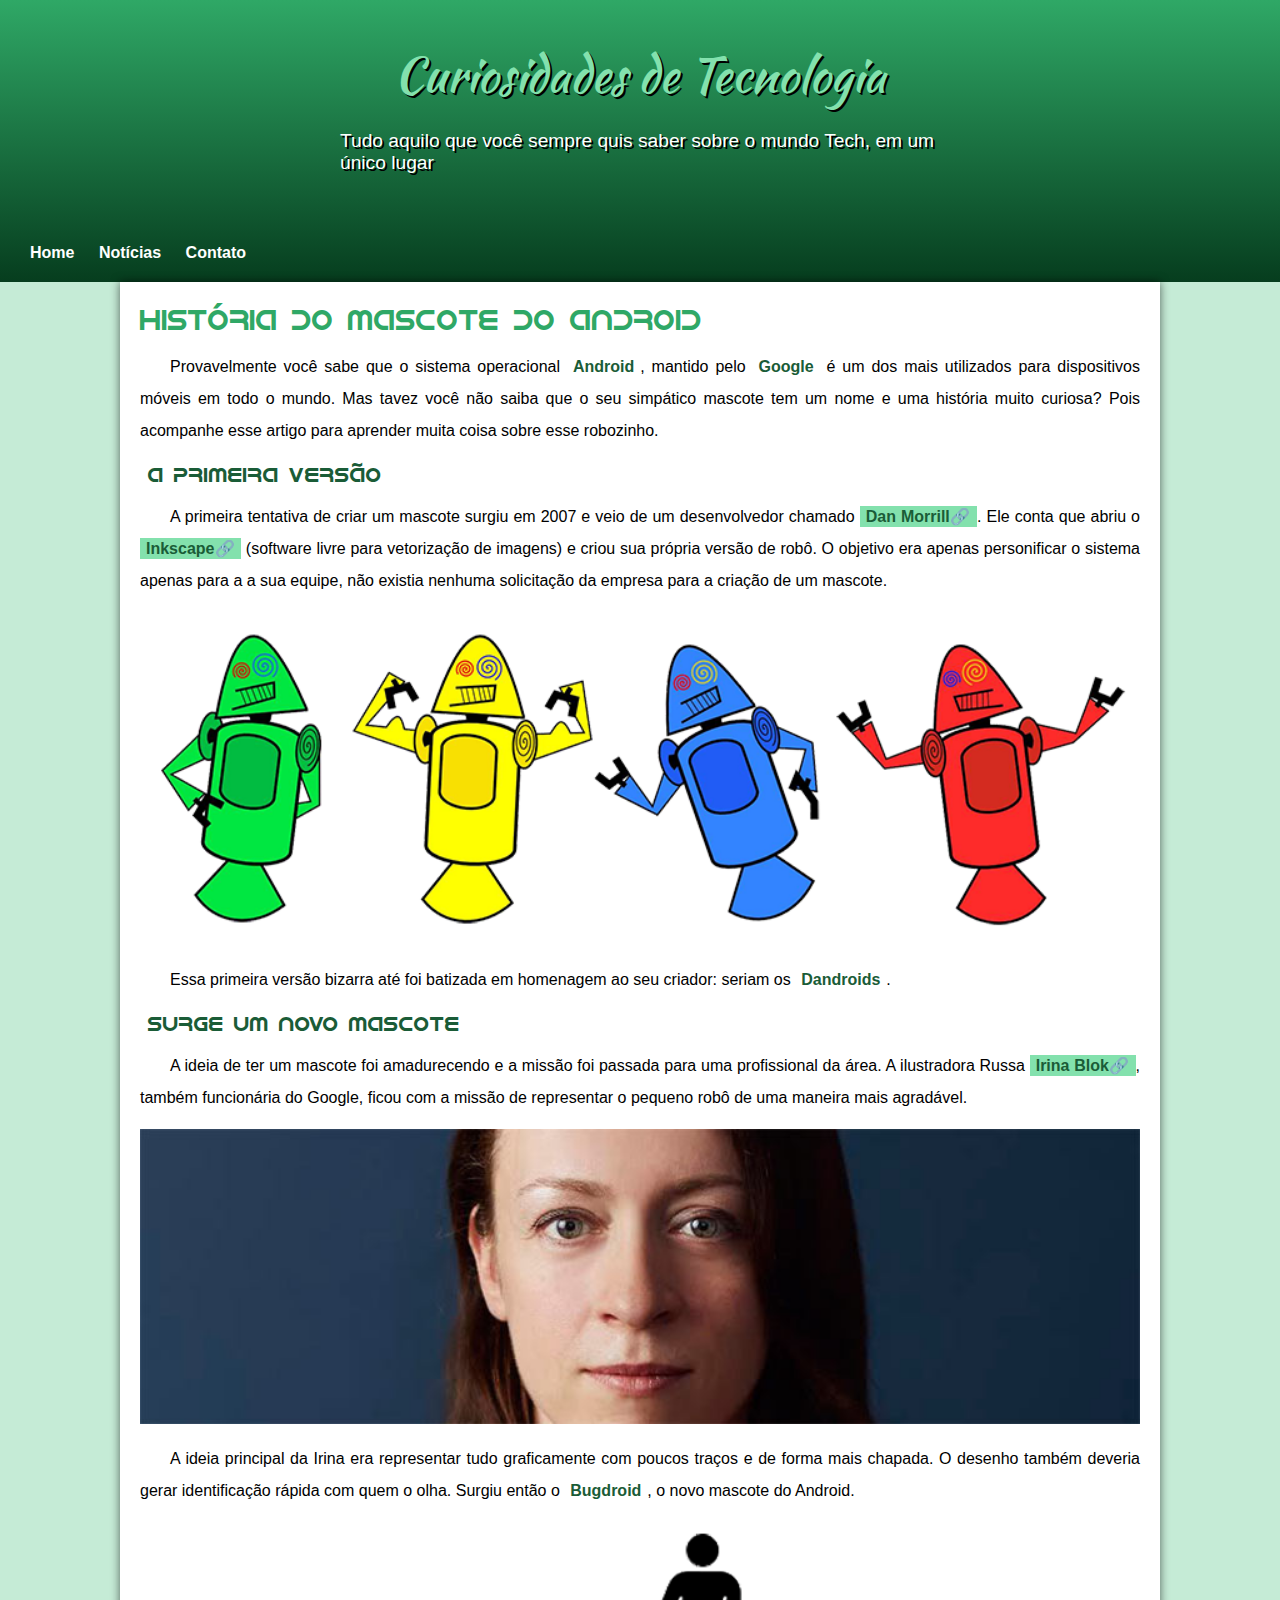
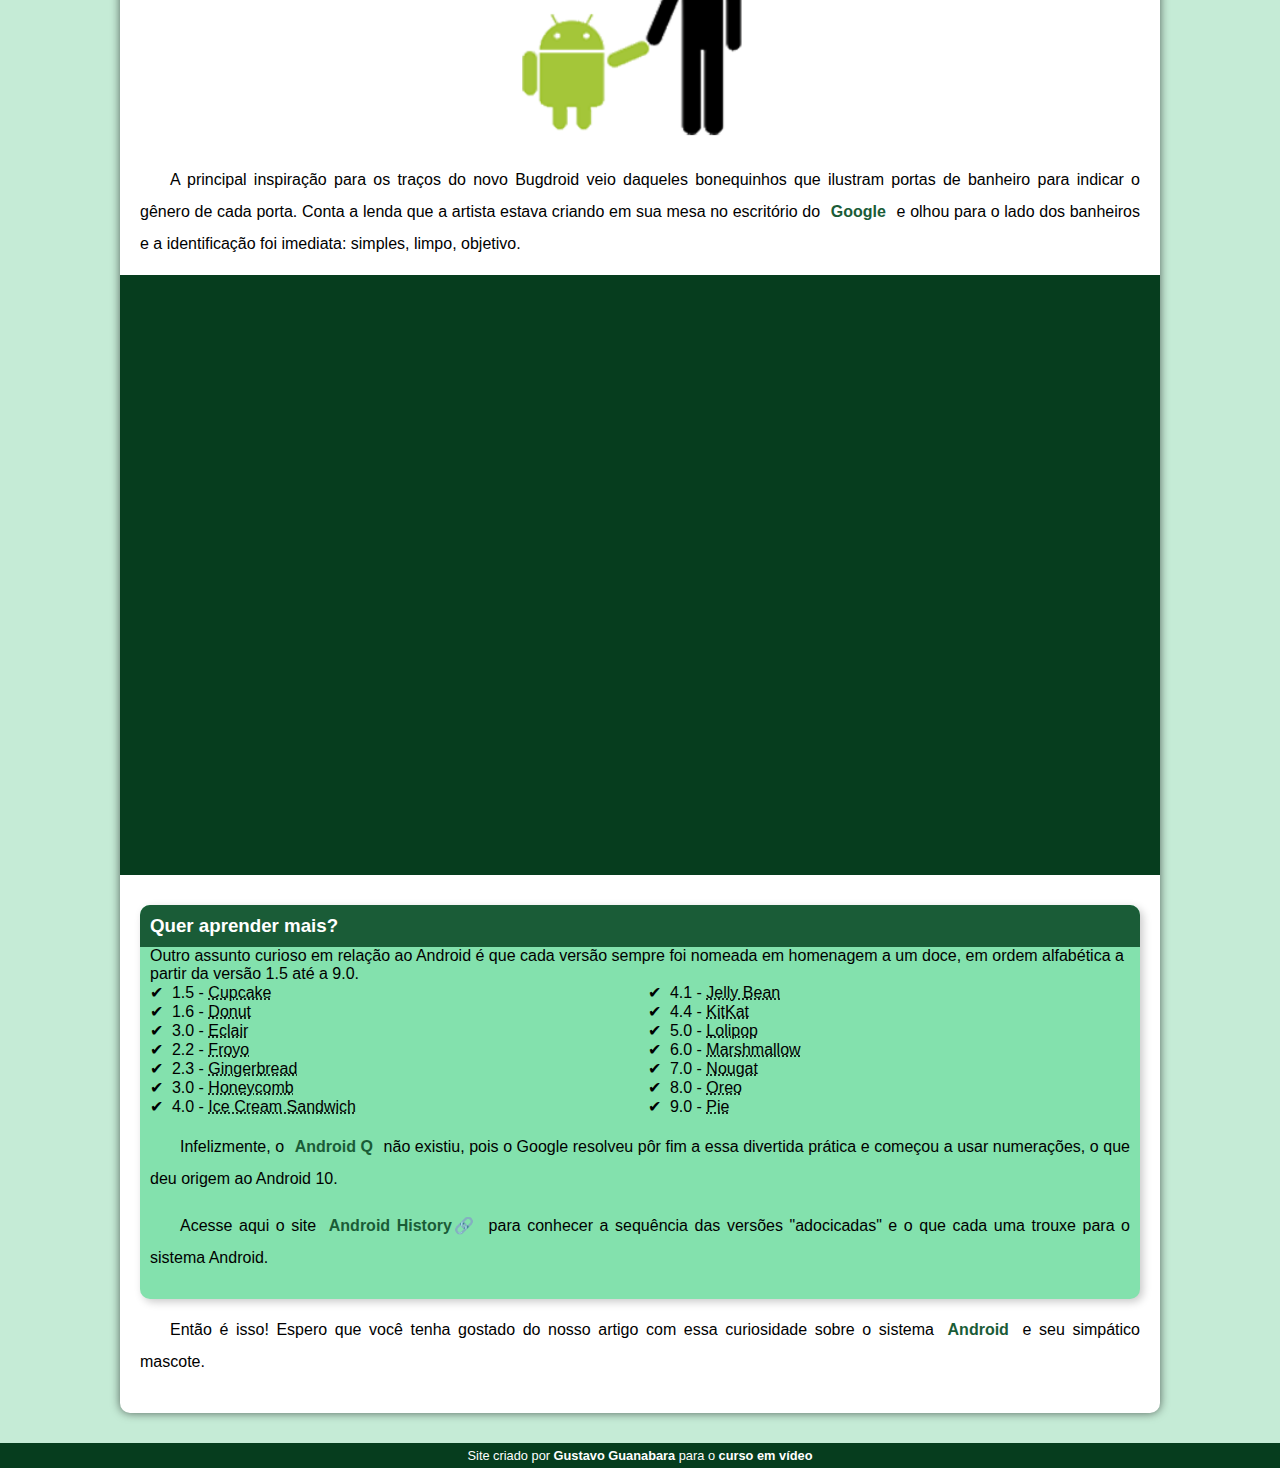
<file: index.html>
<!DOCTYPE html>
<html lang="pt-br">
<head>
    <meta charset="UTF-8">
    <meta http-equiv="X-UA-Compatible" content="IE=edge">
    <meta name="viewport" content="width=device-width, initial-scale=1.0">
    <title>Como surgiu o Mascote do Android</title>
   <link rel="stylesheet" href="estilo/style.css">
   <link rel="shortcut icon" href="imagens/favicon.ico" type="image/x-icon">
</head>
<body>
    <header>
        <h1>Curiosidades de Tecnologia</h1>
        <p>Tudo aquilo que você sempre quis saber sobre o mundo Tech, em um único lugar</p>
        <nav style="padding:20px">
            <a href="#">Home</a>
            <a href="#">Notícias</a>
            <a href="#">Contato</a>
        </nav>
    </header>
    <main>
        <article>
            <h1>História do Mascote do Android</h1>

            <p>Provavelmente você sabe que o sistema operacional <strong>Android</strong>, mantido pelo <strong>Google</strong> é um dos mais utilizados para dispositivos móveis em todo o mundo. Mas tavez você não saiba que o seu simpático mascote tem um nome e uma história muito curiosa? Pois acompanhe esse artigo para aprender muita coisa sobre esse robozinho.</p>

            <h2>A primeira versão</h2>

            <p>A primeira tentativa de criar um mascote surgiu em 2007 e veio de um desenvolvedor chamado <a href="https://androidcommunity.com/dan-morrill-shows-us-the-android-mascot-that-almost-was-20130103/" target="_blank" class="externo"> Dan Morrill</a>. Ele conta que abriu o <a href="https://androidcommunity.com/dan-morrill-shows-us-the-android-mascot-that-almost-was-20130103/" target="_blank" class="externo">Inkscape</a> (software livre para vetorização de imagens) e criou sua própria versão de robô. O objetivo era apenas personificar o sistema apenas para a a sua equipe, não existia nenhuma solicitação da empresa para a criação de um mascote.</p>

            <picture>
                <source media="(max-width:670px )" srcset="imagens/dan-droids-pq.png">
                <img src="imagens/dan-droids.png" alt="primeiro mascote do android">
            </picture>

            <p>Essa primeira versão bizarra até foi batizada em homenagem ao seu criador: seriam os <strong>Dandroids</strong>.</p>

            <h2>Surge um novo mascote</h2>

            <p>A ideia de ter um mascote foi amadurecendo e a missão foi passada para uma profissional da área. A ilustradora Russa <a href="https://www.irinablok.com" target="_blank" class="externo">Irina Blok</a>, também funcionária do Google, ficou com a missão de representar o pequeno robô de uma maneira mais agradável.</p>

            <picture>
                <source media="(max-width:670px )" srcset="imagens/irina-blok-pq.jpg">
                <img src="imagens/irina-blok.jpg" alt="Irina block criadora do bugdroid">
            </picture>

            <p>A ideia principal da Irina era representar tudo graficamente com poucos traços e de forma mais chapada. O desenho também deveria gerar identificação rápida com quem o olha. Surgiu então o <strong>Bugdroid</strong>, o novo mascote do Android.</p>

            <img src="imagens/bugdroid.png" class="pequena" alt="roboehomem">

            <p>A principal inspiração para os traços do novo Bugdroid veio daqueles bonequinhos que ilustram portas de banheiro para indicar o gênero de cada porta. Conta a lenda que a artista estava criando em sua mesa no escritório do <strong>Google</strong> e olhou para o lado dos banheiros e a identificação foi imediata: simples, limpo, objetivo.</p> 

            <div class="video">
                <iframe width="560" height="315" src="https://www.youtube.com/embed/l2UDgpLz20M" title="YouTube video player" frameborder="0" allow="accelerometer; autoplay; clipboard-write; encrypted-media; gyroscope; picture-in-picture; web-share" allowfullscreen></iframe>
            </div>
            
             <aside>
                    <h3>Quer aprender mais? </h3>
                 
                             Outro assunto curioso em relação ao Android é que cada versão sempre foi nomeada em homenagem a um doce, em ordem alfabética a partir da versão 1.5 até a 9.0.
                 
                             <ul>
                                 <li>1.5 - <abbr title="Bolo de Copo">Cupcake</abbr></li>
                                 <li>1.6 - <abbr title="Rosquinha">Donut</abbr></li>
                                 <li>3.0 - <abbr title="Bomba">Eclair</abbr></li>
                                 <li>2.2 - <abbr title="Iorgute Congelado">Froyo</abbr></li>
                                 <li>2.3 - <abbr title="Biscoito de Gengibre">Gingerbread</abbr></li>
                                 <li>3.0 - <abbr title="Favo de Mel">Honeycomb</abbr></li>
                                 <li>4.0 - <abbr title="Sanduiche de Sorvete">Ice Cream Sandwich</abbr></li>
                                 <li>4.1 - <abbr title="Jujuba">Jelly Bean</abbr></li>
                                 <li>4.4 - <abbr title="KitKat">KitKat</abbr></li>
                                 <li>5.0 - <abbr title="Pirulito">Lolipop</abbr></li>
                                 <li>6.0 - <abbr title="Marshmallow">Marshmallow</abbr></li>
                                 <li>7.0 - <abbr title="Torrone">Nougat</abbr></li>
                                 <li>8.0 - <abbr title="Oreo">Oreo</abbr></li>
                                 <li>9.0 - <abbr title="Torta">Pie</abbr></li>
                             </ul>
                 
                             <p>Infelizmente, o <strong>Android Q</strong> não existiu, pois o Google resolveu pôr fim a essa divertida prática e começou a usar numerações, o que deu origem ao Android 10.</p>
                 
                             <p>Acesse aqui o site <a href="https://www.android.com/intl/em_uk/history" target="_blank" class="externo">Android History</a> para conhecer a sequência das versões "adocicadas" e o que cada uma trouxe para o sistema Android.</p>
             </aside>
            

            <p>Então é isso! Espero que você tenha gostado do nosso artigo com essa curiosidade sobre o sistema <strong>Android</strong> e seu simpático mascote.</p>

        </article>
    </main>
    <footer>
        <p>Site criado por <a href="https://gustavoguanabara.github.io" target="_blank">Gustavo Guanabara</a> para o <a href="https://www.cursoemvideo.com/minha-conta/" target="_blank">curso em vídeo</a></p>
    </footer>
    
</body>
</html>
</file>
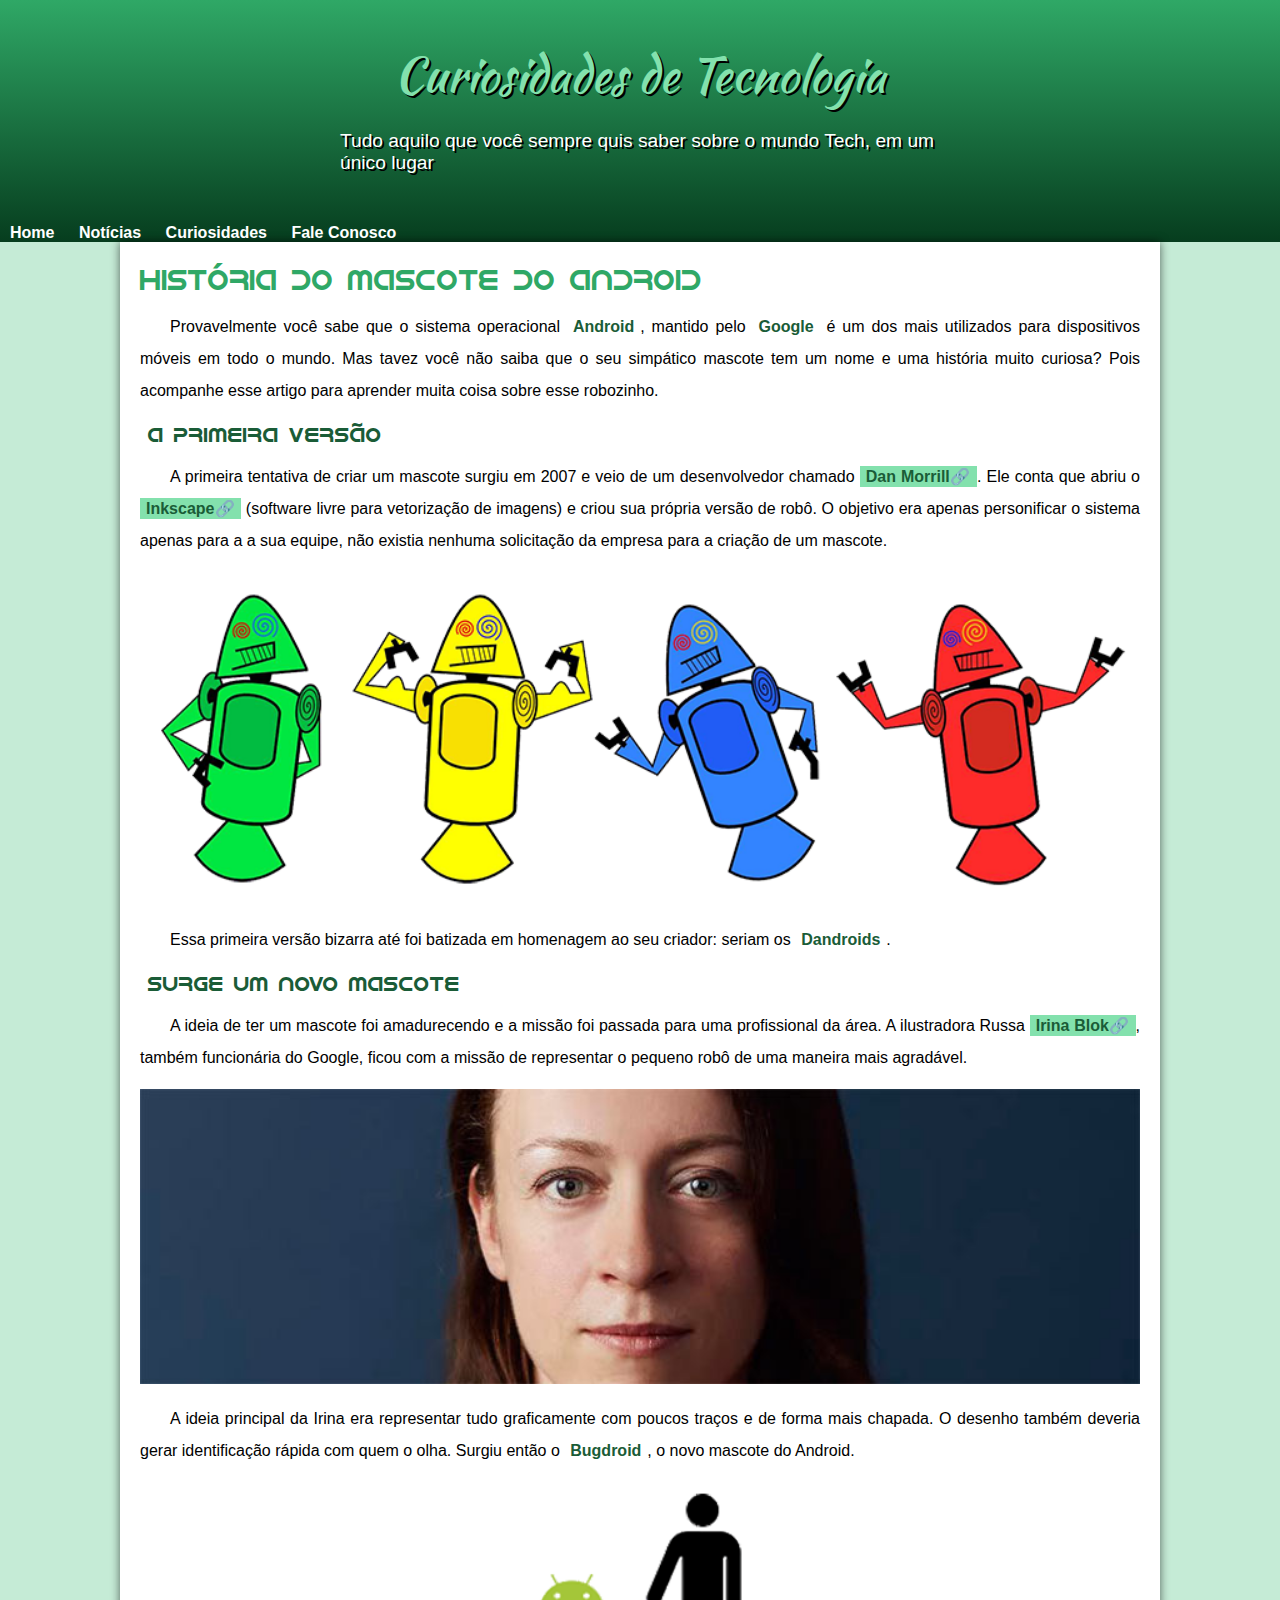
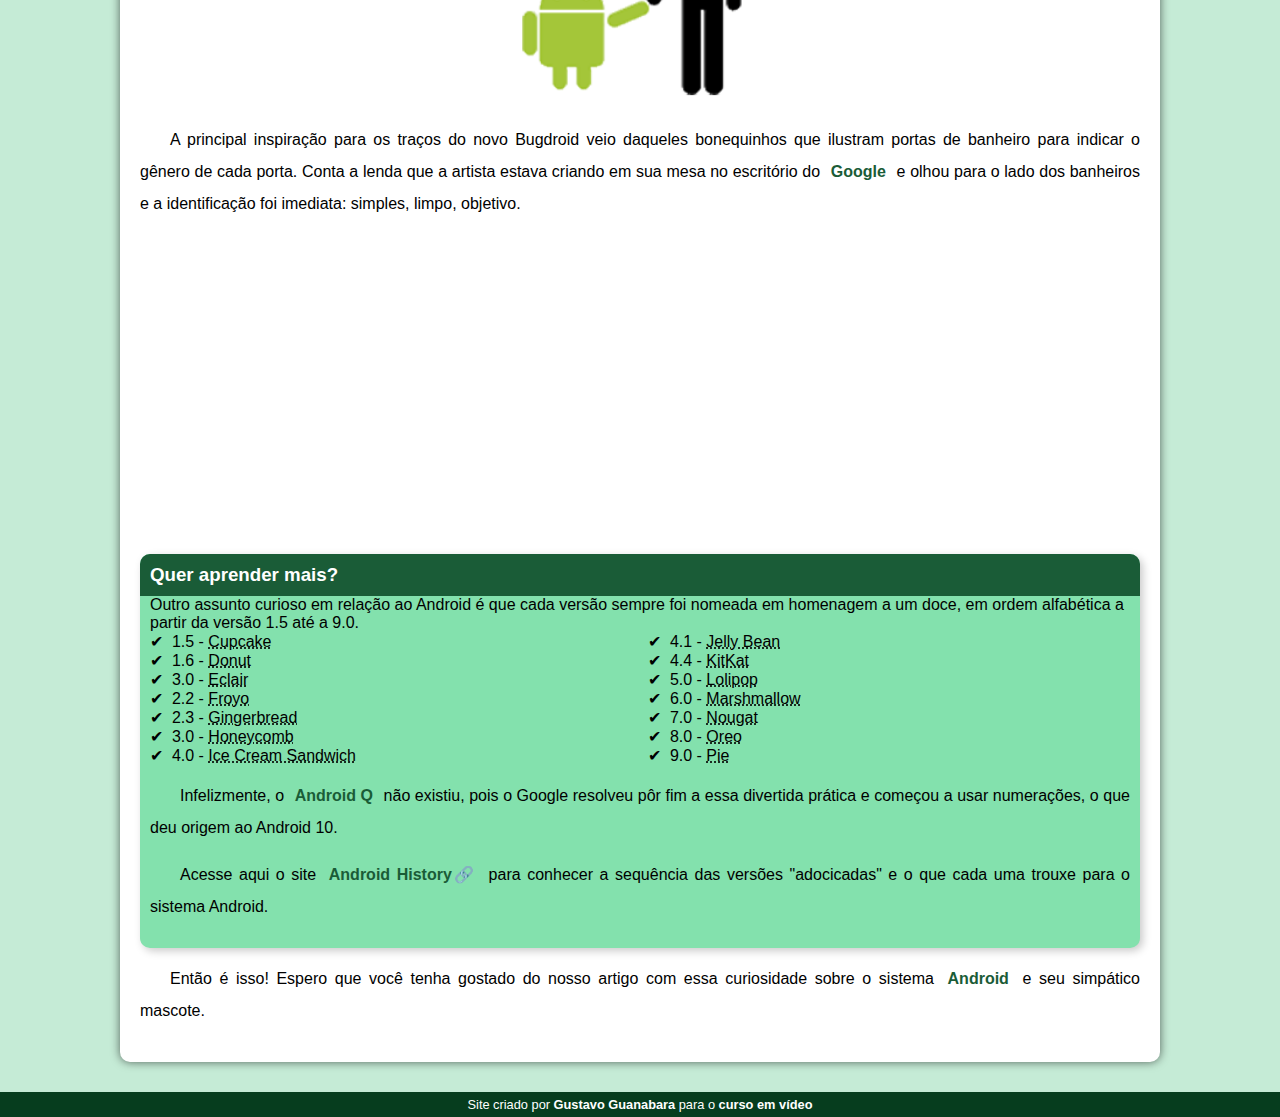
<file: index.html.html>
<!DOCTYPE html>
<html lang="pt-br">
<head>
    <meta charset="UTF-8">
    <meta http-equiv="X-UA-Compatible" content="IE=edge">
    <meta name="viewport" content="width=device-width, initial-scale=1.0">
    <title>Como surgiu o Mascote do Android</title>
   <link rel="stylesheet" href="estilo/style.css">
   <link rel="shortcut icon" href="imagens/favicon.ico" type="image/x-icon">
</head>
<body>
    <header>
        <h1>Curiosidades de Tecnologia</h1>
        <p>Tudo aquilo que você sempre quis saber sobre o mundo Tech, em um único lugar</p>
        <nav>
            <a href="#">Home</a>
            <a href="#">Notícias</a>
            <a href="#">Curiosidades</a>
            <a href="#">Fale Conosco</a>
        </nav>
    </header>
    <main>
        <article>
            <h1>História do Mascote do Android</h1>

            <p>Provavelmente você sabe que o sistema operacional <strong>Android</strong>, mantido pelo <strong>Google</strong> é um dos mais utilizados para dispositivos móveis em todo o mundo. Mas tavez você não saiba que o seu simpático mascote tem um nome e uma história muito curiosa? Pois acompanhe esse artigo para aprender muita coisa sobre esse robozinho.</p>

            <h2>A primeira versão</h2>

            <p>A primeira tentativa de criar um mascote surgiu em 2007 e veio de um desenvolvedor chamado <a href="https://androidcommunity.com/dan-morrill-shows-us-the-android-mascot-that-almost-was-20130103/" target="_blank" class="externo"> Dan Morrill</a>. Ele conta que abriu o <a href="https://androidcommunity.com/dan-morrill-shows-us-the-android-mascot-that-almost-was-20130103/" target="_blank" class="externo">Inkscape</a> (software livre para vetorização de imagens) e criou sua própria versão de robô. O objetivo era apenas personificar o sistema apenas para a a sua equipe, não existia nenhuma solicitação da empresa para a criação de um mascote.</p>

            <picture>
                <source media="(max-width:670px )" srcset="imagens/dan-droids-pq.png">
                <img src="imagens/dan-droids.png" alt="primeiro mascote do android">
            </picture>

            <p>Essa primeira versão bizarra até foi batizada em homenagem ao seu criador: seriam os <strong>Dandroids</strong>.</p>

            <h2>Surge um novo mascote</h2>

            <p>A ideia de ter um mascote foi amadurecendo e a missão foi passada para uma profissional da área. A ilustradora Russa <a href="https://www.irinablok.com" target="_blank" class="externo">Irina Blok</a>, também funcionária do Google, ficou com a missão de representar o pequeno robô de uma maneira mais agradável.</p>

            <picture>
                <source media="(max-width:670px )" srcset="imagens/irina-blok-pq.jpg">
                <img src="imagens/irina-blok.jpg" alt="Irina block criadora do bugdroid">
            </picture>

            <p>A ideia principal da Irina era representar tudo graficamente com poucos traços e de forma mais chapada. O desenho também deveria gerar identificação rápida com quem o olha. Surgiu então o <strong>Bugdroid</strong>, o novo mascote do Android.</p>

            <img src="imagens/bugdroid.png" class="pequena" alt="roboehomem">

            <p>A principal inspiração para os traços do novo Bugdroid veio daqueles bonequinhos que ilustram portas de banheiro para indicar o gênero de cada porta. Conta a lenda que a artista estava criando em sua mesa no escritório do <strong>Google</strong> e olhou para o lado dos banheiros e a identificação foi imediata: simples, limpo, objetivo.</p> 

            <iframe width="560" height="315" src="https://www.youtube.com/embed/l2UDgpLz20M" title="YouTube video player" frameborder="0" allow="accelerometer; autoplay; clipboard-write; encrypted-media; gyroscope; picture-in-picture; web-share" allowfullscreen></iframe>
            
             <aside>
                    <h3>Quer aprender mais? </h3>
                 
                             Outro assunto curioso em relação ao Android é que cada versão sempre foi nomeada em homenagem a um doce, em ordem alfabética a partir da versão 1.5 até a 9.0.
                 
                             <ul>
                                 <li>1.5 - <abbr title="Bolo de Copo">Cupcake</abbr></li>
                                 <li>1.6 - <abbr title="Rosquinha">Donut</abbr></li>
                                 <li>3.0 - <abbr title="Bomba">Eclair</abbr></li>
                                 <li>2.2 - <abbr title="Iorgute Congelado">Froyo</abbr></li>
                                 <li>2.3 - <abbr title="Biscoito de Gengibre">Gingerbread</abbr></li>
                                 <li>3.0 - <abbr title="Favo de Mel">Honeycomb</abbr></li>
                                 <li>4.0 - <abbr title="Sanduiche de Sorvete">Ice Cream Sandwich</abbr></li>
                                 <li>4.1 - <abbr title="Jujuba">Jelly Bean</abbr></li>
                                 <li>4.4 - <abbr title="KitKat">KitKat</abbr></li>
                                 <li>5.0 - <abbr title="Pirulito">Lolipop</abbr></li>
                                 <li>6.0 - <abbr title="Marshmallow">Marshmallow</abbr></li>
                                 <li>7.0 - <abbr title="Torrone">Nougat</abbr></li>
                                 <li>8.0 - <abbr title="Oreo">Oreo</abbr></li>
                                 <li>9.0 - <abbr title="Torta">Pie</abbr></li>
                             </ul>
                 
                             <p>Infelizmente, o <strong>Android Q</strong> não existiu, pois o Google resolveu pôr fim a essa divertida prática e começou a usar numerações, o que deu origem ao Android 10.</p>
                 
                             <p>Acesse aqui o site <a href="https://www.android.com/intl/em_uk/history" target="_blank" class="externo">Android History</a> para conhecer a sequência das versões "adocicadas" e o que cada uma trouxe para o sistema Android.</p>
             </aside>
            

            <p>Então é isso! Espero que você tenha gostado do nosso artigo com essa curiosidade sobre o sistema <strong>Android</strong> e seu simpático mascote.</p>

        </article>
    </main>
    <footer>
        <p>Site criado por <a href="https://gustavoguanabara.github.io" target="_blank">Gustavo Guanabara</a> para o <a href="https://www.cursoemvideo.com/minha-conta/" target="_blank">curso em vídeo</a></p>
    </footer>
    
</body>
</html>
</file>
<file: estilo/style.css>
@charset "UTF8";

@import url('https://fonts.googleapis.com/css2?family=Kaushan+Script&family=Work+Sans:ital,wght@0,100;0,200;0,300;0,400;0,500;0,600;0,700;0,800;0,900;1,100;1,200;1,300;1,400;1,500;1,600;1,700;1,800;1,900&display=swap');

@font-face {
    font-family: 'android';
    src: url('../fontes/idroid.otf') format('opentype');
    font-weight: normal;
}

:root{
    --cor0: #c5ebd6;
    --cor1: #83e1ad;
    --cor2: #3ddc84;
    --cor3: #2fa866;
    --cor4: #1a5c37;
    --cor5: #063d1e;

    --fonte-padrao: arial, verdana, helvetica, sans-serif;
    --fonte-destaque: 'Kaushan Script', cursive;
    --fonte-android: 'android', cursive;

}

*{
    margin: 0px;
    padding: 0px;
}


body{
    background-color: var(--cor0);
   font-family: var(--fonte-padrao);

}

a.externo::after{
    content: '\1F517';
}

header{
   background-image:linear-gradient(to bottom, var(--cor3), var(--cor5)); 
   min-height: 150px;
   padding-top: 40px; 

}

header > h1 {
    color:var(--cor1);
    font-family: var(--fonte-destaque);
    font-size: 3em;
    font-weight: normal;
    margin-bottom: 20px;
    text-shadow: 2px 2px 0px black;
    text-align: center;
}

header > p {
    font-family: var(--fonte-padrao);
    font-size: 1.2em;
    color: white;
    max-width: 600px;
    margin: auto;
    padding-bottom: 50px;
    padding-right: 10px;
    padding-left: 10px;
    text-shadow: 2px 2px 0px black;
}
}

nav {
    background-color: var(--cor5);
    padding: 10px;
    box-shadow: 0px 7px 9px black;
}
nav > a {
    color: white;
    padding: 10px;
    text-decoration: none;
    font-weight: bold;
    border-radius: 5px;
    
}

nav > a:hover {
    background-color: var(--cor3);
    color: var(--cor5);
}


main {
    min-width: 300px;
    max-width: 1000px;
    margin: auto;
    margin-bottom: 30px ;
    padding: 20px;
    background-color: white;
    box-shadow: 0px 0px 10px rgba(0, 0, 0, 0.582) ;
    border-bottom-left-radius: 10px;
    border-bottom-right-radius: 10px;
}

main  h1 {
    color: var(--cor3);
    font-family: var(--fonte-android);
    font-weight: normal;
    font-size: 1.8em;
}

main  h2 {
font-family: var(--fonte-android);
color: var(--cor4);
font-size: 1.3em;
font-weight: normal;
background-image: -moz-linear-gradient(to right, var(--cor1), transparent);
text-indent: 8px;


}

main p {
    margin: 15px 0px;
    text-align: justify;
    text-indent: 30px;
    font-size: 1em;
    line-height: 2em;
}

main strong{
    color: var(--cor4);
    font-weight: bold;
    padding: 2px 6px;
}

main a {
    text-decoration: none;
    font-weight: bold;
    color: var(--cor4);
    background-color: var(--cor1);
    padding: 2px 6px;
}

main a:hover {
    text-decoration: underline;
    color: var(--cor4);
}

main img {
    width: 100%;

}

main img.pequena {
    max-width: 350px;
    display: block;
    margin: auto;
}

div.video{

    background-color: var(--cor5);
    margin: 0px -20px 30px -20px;
    padding: 20px;
    padding-bottom: 58%;
    position: relative;
}

div.video > iframe{

    position: absolute;
    top: 5%;
    left: 5%;
    width: 90%;
    height: 90%;

}

aside { 
    background-color: var(--cor1);
    padding: 10px;
    border-radius: 10px;
    box-shadow: 3px 3px 8px rgba(0, 0, 0, 0.212) ;
}

aside h3{
    background-color: var(--cor4);
    color: white;
    padding: 10px;
    margin: -10px -10px 0px -10px;
    border-radius: 10px 10px 0px 0px;

}

aside > ul {
    list-style-type: '\2714\00A0\00A0';
    list-style-position: inside;
    columns: 2;
     
}

footer {
    background-color: var(--cor5);
    color: white;
    text-align: center;
    font-size: 0.8em;
    padding: 5px;

}

footer a {
    color: white;
    font-weight: bold;
    text-decoration: none;

}

footer a:hover{
    text-decoration: underline;
    color: var(--cor1);
}
</file>
